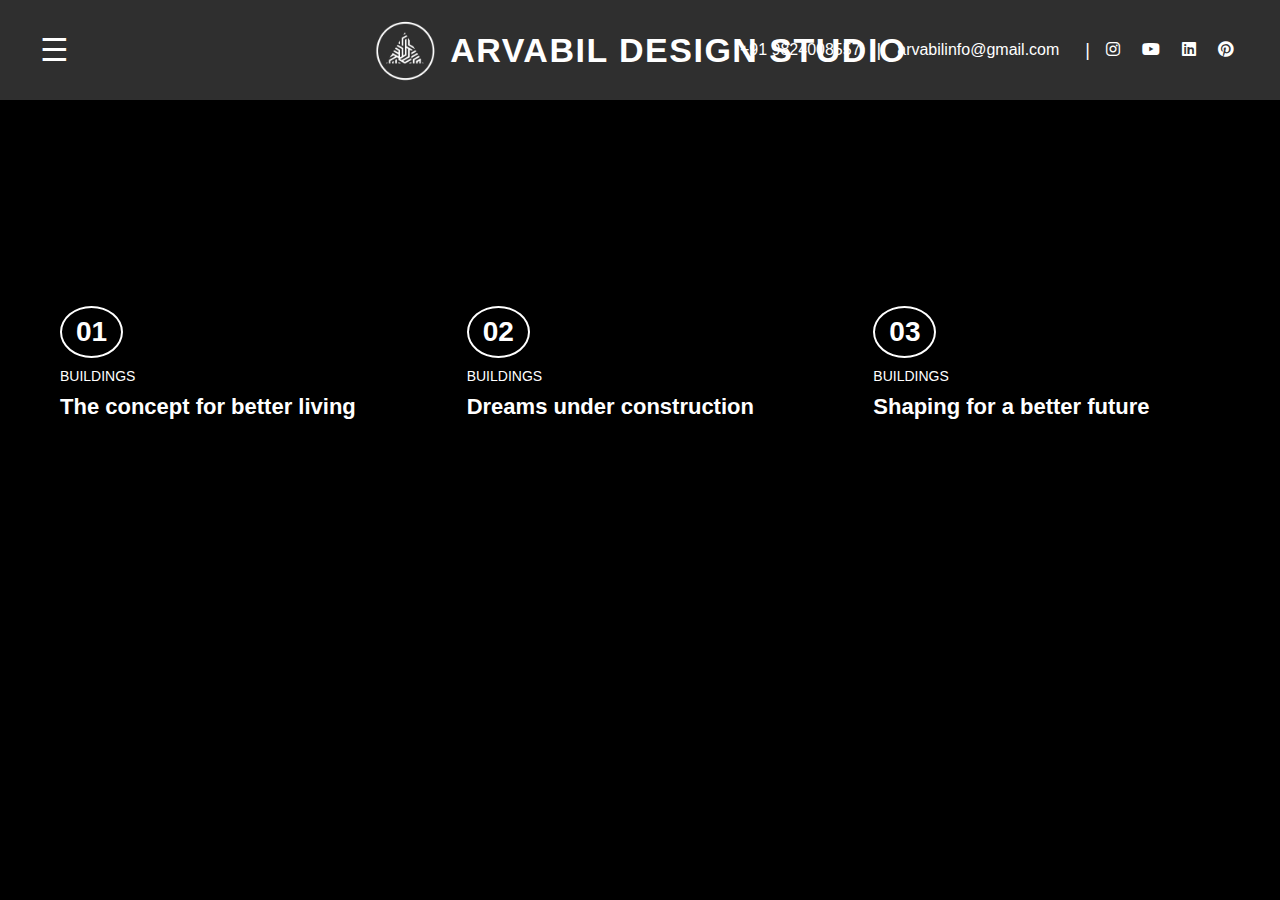
<file: index.html>
<!DOCTYPE html>
<html lang="en">
<head>
  <meta charset="UTF-8">
  <meta name="viewport" content="width=device-width, initial-scale=1.0">
  <title>Arvabil Design Studio</title>
  <link rel="stylesheet" href="style.css">
  <link rel="stylesheet" href="https://cdnjs.cloudflare.com/ajax/libs/font-awesome/6.5.0/css/all.min.css">

  <style>
    /* ========== Base Layout ========== */

    body {
      margin: 0;
      padding: 0;
      font-family: Arial, sans-serif;
      overflow-x: hidden;
    }

    /* Video Gallery */
    .video-gallery {
      display: grid;
      grid-template-columns: repeat(auto-fit, minmax(320px, 1fr));
      gap: 20px;
      padding: 50px;
      background: #f9f9f9;
    }
    .video-gallery iframe {
      width: 100%;
      aspect-ratio: 16/9;
      border-radius: 10px;
      border: none;
      box-shadow: 0 4px 10px rgba(0,0,0,0.1);
    }
    .section-title {
      text-align: center;
      font-size: 2rem;
      margin-top: 40px;
      font-weight: bold;
    }

    /* Side Menu */
    .side-menu {
      position: fixed;
      top: 0;
      left: -300px;
      width: 300px;
      height: 100%;
      background: #111;
      padding: 60px 20px;
      transition: left 0.3s ease;
      z-index: 999;
    }
    .side-menu ul {
      list-style: none;
      padding: 0;
    }
    .side-menu li {
      margin: 20px 0;
    }
    .side-menu a {
      color: white;
      text-decoration: none;
      font-size: 18px;
    }
    .side-menu .close-btn {
      position: absolute;
      top: 20px;
      right: 20px;
      font-size: 28px;
      color: white;
      cursor: pointer;
    }

    /* Header */
    .header {
      display: flex;
      align-items: center;
      justify-content: space-between;
      background: #2f2f2f;
      height: 100px;
      padding: 0 40px;
      position: relative;
      flex-wrap: nowrap;
    }
    .menu-btn {
      font-size: 32px;
      color: white;
      cursor: pointer;
      z-index: 1001;
    }
    .logo {
      display: flex;
      align-items: center;
      gap: 12px;
      position: absolute;
      left: 50%;
      transform: translateX(-50%);
      text-align: center;
    }
    .logo img {
      height: 65px;
    }
    .logo span {
      font-size: 34px;
      font-weight: bold;
      color: white;
      text-transform: uppercase;
      white-space: nowrap;
    }
    .header-right {
      color: white;
      font-size: 18px;
      display: flex;
      align-items: center;
      gap: 10px;
      flex-wrap: wrap;
      text-align: right;
    }
    .header-right a {
      color: white;
      font-size: 16px;
      text-decoration: none;
    }

    /* Back Button */
    .back-btn {
      display: none;
      background: linear-gradient(135deg, #ff7e5f, #feb47b);
      padding: 8px 16px;
      border-radius: 30px;
      font-size: 16px;
      font-weight: bold;
      color: white;
      cursor: pointer;
      text-decoration: none;
      box-shadow: 0 4px 8px rgba(0,0,0,0.2);
      transition: all 0.3s ease;
    }
    .back-btn:hover {
      background: linear-gradient(135deg, #feb47b, #ff7e5f);
      transform: translateY(-2px);
      box-shadow: 0 6px 12px rgba(0,0,0,0.3);
    }

    /* Main Cards */
    .cards {
      display: grid;
      grid-template-columns: repeat(auto-fit, minmax(280px, 1fr));
      gap: 20px;
      padding: 40px;
    }
    .card {
      position: relative;
      background-size: cover;
      background-position: center;
      border-radius: 12px;
      height: 300px;
      color: white;
      overflow: hidden;
      display: flex;
      align-items: flex-end;
    }
    .overlay {
      position: absolute;
      top: 0; left: 0; right: 0; bottom: 0;
      background: rgba(0,0,0,0.3);
    }
    .card-content {
      position: relative;
      padding: 20px;
      z-index: 2;
    }
    .card-content .number {
      font-size: 28px;
      font-weight: bold;
    }
    .card-content h2 {
      margin: 10px 0 0;
      font-size: 22px;
    }

    /* ================== Responsive Queries ================== */

    /* Tablets */
    @media (max-width: 991px) {
      .header {
        padding: 0 20px;
        height: auto;
        flex-wrap: wrap;
      }
      .logo {
        position: relative;
        transform: none;
        left: auto;
        margin: 10px auto;
      }
      .logo img {
        height: 55px;
      }
      .logo span {
        font-size: 24px;
      }
      .header-right {
        justify-content: center;
        font-size: 16px;
        gap: 6px;
        margin-top: 8px;
      }
    }

    /* Mobile Phones */
    @media (max-width: 600px) {
      .header {
        flex-direction: column;
        align-items: center;
        padding: 10px 15px;
        height: auto;
      }
      .menu-btn {
        align-self: flex-start;
        font-size: 28px;
        margin-bottom: 10px;
      }
      .logo {
        flex-direction: column;
        gap: 5px;
        margin: 0;
      }
      .logo img {
        height: 50px;
      }
      .logo span {
        font-size: 20px;
      }
      .header-right {
        font-size: 14px;
        gap: 5px;
        text-align: center;
        flex-direction: column;
        margin-top: 10px;
      }
      .video-gallery {
        padding: 20px;
      }
      .cards {
        padding: 20px;
      }
      .card {
        height: 220px;
      }
      .card-content h2 {
        font-size: 18px;
      }
    }
  </style>
</head>
<body>

  <!-- Side Menu -->
  <div id="sideMenu" class="side-menu">
    <div class="close-btn" onclick="closeMenu()">✕</div>
    <ul>
      <li><a href="index.html"><span>01</span> HOME</a></li>
      <li><a href="about.html"><span>02</span> ABOUT US</a></li>
      <li><a href="project.html"><span>03</span> PROJECT</a></li>
      <li><a href="contact.html"><span>04</span> CONTACT</a></li>
    </ul>
  </div>

  <!-- Header -->
  <header class="header">
    <!-- Back Button -->
    <a href="javascript:history.back()" class="back-btn" id="backBtn">⬅ Back</a>

    <!-- Menu Button -->
    <div class="menu-btn" onclick="openMenu()">&#9776;</div>

    <!-- Logo -->
    <div class="logo">
      <img src="logo.png" alt="Arvabil Design Studio">
      <span>Arvabil Design Studio</span>
    </div>

    <!-- Header Right -->
    <div class="header-right">
      <a href="tel:+919824008557">+91 9824008557</a> |
      <a href="mailto:arvabilinfo@gmail.com">arvabilinfo@gmail.com</a> &nbsp; |
      <a href="https://www.instagram.com/arvabil_design_studio" target="_blank"><i class="fab fa-instagram"></i></a>
      <a href="https://youtube.com/@arvabildesignstudio" target="_blank"><i class="fab fa-youtube"></i></a>
      <a href="https://www.linkedin.com/company/arvabil/" target="_blank"><i class="fab fa-linkedin"></i></a>
      <a href="https://in.pinterest.com/arvabil_design_studio" target="_blank"><i class="fab fa-pinterest"></i></a>
    </div>  
  </header>

  <!-- Main Cards -->
  <section class="cards">
    <div class="card" style="background-image: url('https://images.unsplash.com/photo-1531297484001-80022131f5a1');">
      <div class="overlay"></div>
      <div class="card-content">
        <div class="number">01</div>
        <p>buildings</p>
        <h2>The concept for better living</h2>
      </div>
    </div>
    <div class="card" style="background-image: url('https://images.unsplash.com/photo-1529429617124-95b109e86bb8');">
      <div class="overlay"></div>
      <div class="card-content">
        <div class="number">02</div>
        <p>buildings</p>
        <h2>Dreams under construction</h2>
      </div>
    </div>
    <div class="card red" style="background-image: url('https://images.unsplash.com/photo-1503387762-592deb58ef4e');">
      <div class="overlay red-overlay"></div>
      <div class="card-content">
        <div class="number">03</div>
        <p>buildings</p>
        <h2>Shaping for a better future</h2>
      </div>
    </div>
  </section>

  <!-- JS -->
  <script>
    function openMenu() {
      document.getElementById("sideMenu").style.left = "0";
    }
    function closeMenu() {
      document.getElementById("sideMenu").style.left = "-300px";
    }

    // Show back button only if not on home page
    const currentPage = window.location.pathname.split("/").pop();
    if (currentPage && currentPage !== "" && currentPage !== "index.html") {
      document.getElementById("backBtn").style.display = "inline-block";
    }
  </script>
</body>
</html>
</file>
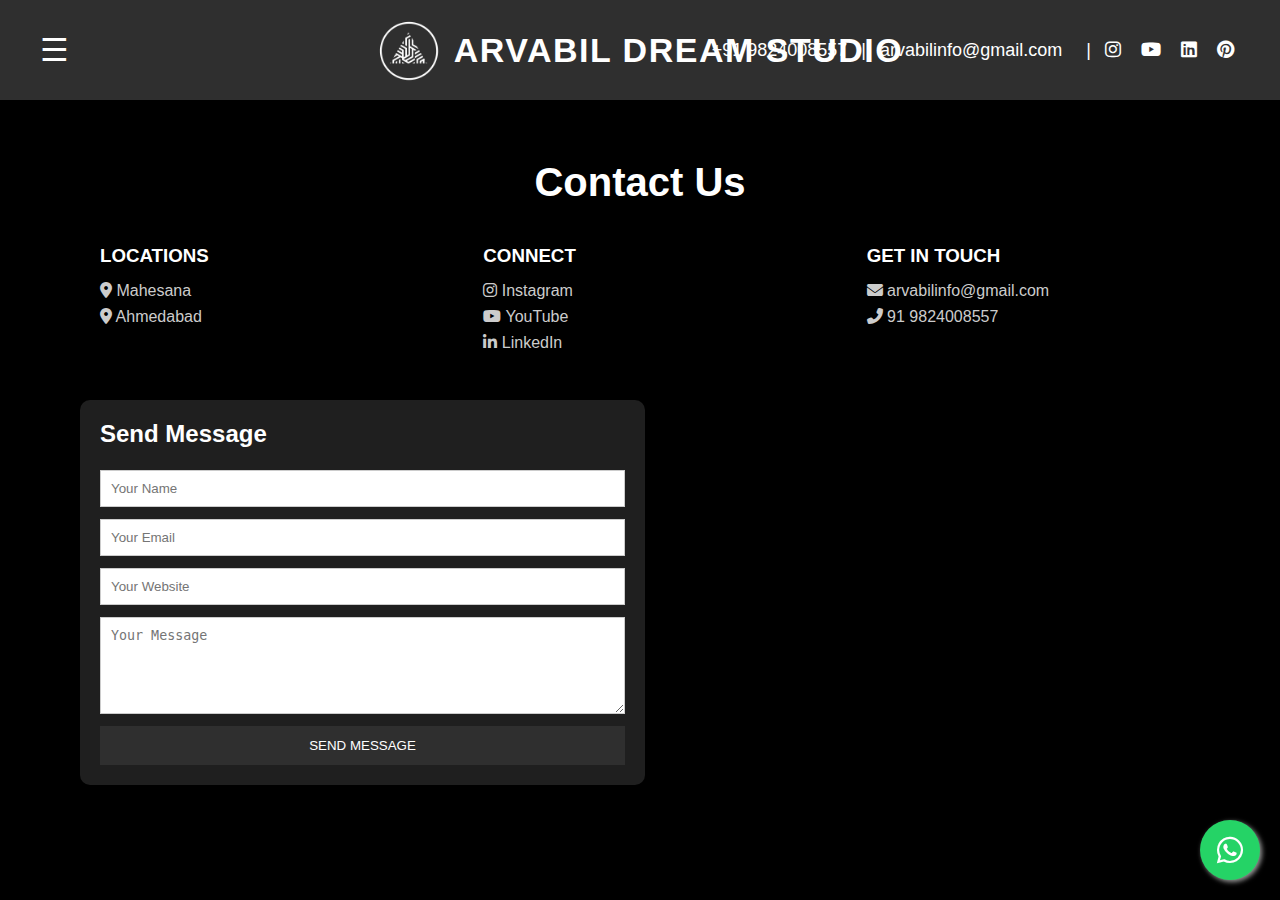
<file: contact.html>
<!DOCTYPE html>
<html lang="en">
<head>
  <meta charset="UTF-8">
  <meta name="viewport" content="width=device-width, initial-scale=1.0">
  <title>Contact Us - Arvabil Design Studio</title>
  <link rel="stylesheet" href="style.css">
  <link rel="stylesheet" href="https://cdnjs.cloudflare.com/ajax/libs/font-awesome/6.4.0/css/all.min.css">

  <style>
    /* ===== Global Responsive Baseline (no visual change on desktop) ===== */
    *, *::before, *::after { box-sizing: border-box; }
    html, body { margin: 0; padding: 0; }
    body { overflow-x: hidden; }
    img, iframe { max-width: 100%; height: auto; }
    /* ===== Header & Menu ===== */
    .header {
      display: flex;
      align-items: center;
      justify-content: space-between;
      background: #2f2f2f;
      height: 100px;
      padding: 0 40px;
      position: relative;
      flex-wrap: wrap;
    }
    .menu-btn {
      font-size: 32px;
      color: white;
      cursor: pointer;
      z-index: 1001;
    }
    .logo {
      display: flex;
      align-items: center;
      gap: 12px;
      position: absolute;
      left: 50%;
      transform: translateX(-50%);
      text-align: center;
    }
    .logo img {
      height: 65px;
    }
    .logo span {
      font-size: 34px;
      font-weight: bold;
      color: white;
      text-transform: uppercase;
      white-space: nowrap;
    }
    .header-right {
      color: white;
      font-size: 18px;
      display: flex;
      gap: 8px;
      flex-wrap: wrap;
      justify-content: flex-end;
    }

    /* Side Menu */
    .side-menu {
      position: fixed;
      top: 0;
      left: -300px;
      width: 300px;
      height: 100%;
      background: #111;
      padding: 60px 20px;
      transition: left 0.3s ease;
      z-index: 999;
    }
    .side-menu ul {
      list-style: none;
      padding: 0;
    }
    .side-menu li {
      margin: 20px 0;
    }
    .side-menu a {
      color: white;
      text-decoration: none;
      font-size: 18px;
    }
    .side-menu .close-btn {
      position: absolute;
      top: 20px;
      right: 20px;
      font-size: 28px;
      color: white;
      cursor: pointer;
    }

    /* ===== WhatsApp Floating Button ===== */
    .whatsapp-float {
      position: fixed;
      width: 60px;
      height: 60px;
      bottom: 20px;
      right: 20px;
      background-color: #25d366;
      color: #fff;
      border-radius: 50%;
      text-align: center;
      font-size: 30px;
      box-shadow: 2px 2px 5px #999;
      z-index: 1000;
      transition: background 0.3s ease;
    }
    .whatsapp-float i {
      margin-top: 15px;
    }
    .whatsapp-float:hover {
      background-color: #20b954;
    }

    /* Contact top section */
    .contact-top {
      display: flex;
      justify-content: space-around;
      margin: 40px 20px;
      text-align: left;
      gap: 30px;
      flex-wrap: wrap;
    }
    .contact-top .column {
      flex: 1;
      min-width: 250px;
      padding: 0 20px;
    }
    .contact-top h3 {
      margin-bottom: 15px;
      color: #fff;
    }
    .contact-top ul {
      list-style: none;
      padding: 0;
    }
    .contact-top ul li {
      margin: 8px 0;
      color: #ccc;
    }
    .contact-top a {
      color: #ccc;
      text-decoration: none;
    }
    .contact-top a:hover {
      color: #fff;
    }

    /* Contact form + map */
    .contact-form-map {
      display: flex;
      gap: 30px;
      flex-wrap: wrap;
      margin: 40px 20px;
    }
    .contact-form {
      flex: 1;
      min-width: 280px;
      display: flex;
      flex-direction: column;
      gap: 12px;
    }
    .contact-form h2 {
      margin-bottom: 10px;
      color: #fff;
    }
    .contact-form input,
    .contact-form textarea {
      padding: 10px;
      border: 1px solid #ccc;
      width: 100%;
      max-width: 100%;
    }
    .contact-form button {
      padding: 12px;
      background: #2f2f2f;
      color: #fff;
      border: none;
      cursor: pointer;
    }
    .contact-form button:hover {
      background: #444;
    }

    .map-container {
      flex: 1;
      min-width: 280px;
      display: grid;
      grid-template-columns: 1fr 1fr;
      gap: 10px;
    }
    .map-container iframe {
      width: 100%;
      min-height: 250px;
      border: none;
    }

    /* ===== Responsive Design ===== */
    @media (max-width: 1024px) {
      .logo span {
        font-size: 26px;
      }
      .header-right {
        font-size: 16px;
      }
    }

    @media (max-width: 768px) {
      .header {
        flex-direction: row;
        height: auto;
        padding: 10px 20px;
      }
      .logo {
        position: relative;
        transform: none;
        left: auto;
      }
      .logo span {
        white-space: normal;
        line-height: 1.2;
      }
      .header-right {
        justify-content: center;
        font-size: 14px;
        word-break: break-word;
      }
      .contact-top {
        flex-direction: column;
        text-align: center;
      }
      .map-container {
        grid-template-columns: 1fr;
      }
      .contact-form {
        min-width: 100%;
      }
    }

    @media (max-width: 480px) {
      .logo img {
        height: 45px;
      }
      .logo span {
        font-size: 20px;
      }
      .menu-btn {
        font-size: 26px;
      }
      .contact-form-map {
        flex-direction: column;
      }
      .contact-form input,
      .contact-form textarea {
        font-size: 14px;
      }
      .contact-form button {
        font-size: 14px;
      }
      .header {
        padding: 8px 14px;
      }
      .header-right {
        gap: 6px;
      }
      .contact-top {
        margin: 20px 12px;
      }
      .contact-form-map {
        margin: 24px 12px;
        gap: 16px;
      }
      .side-menu {
        width: 85vw;
        left: -85vw;
      }
    }

    /* Very small devices */
    @media (max-width: 360px) {
      .logo span { font-size: 18px; }
      .header-right { font-size: 13px; }
      .contact-form button { padding: 10px; }
    }
  </style>
</head>

<body>

  <!-- Side Menu -->
  <div id="sideMenu" class="side-menu">
    <div class="close-btn" onclick="closeMenu()">✕</div>
    <ul>
      <li><a href="index.html"><span>01</span> HOME</a></li>
      <li><a href="about.html"><span>02</span> ABOUT US</a></li>
      <li><a href="project.html"><span>03</span> PROJECT</a></li>
      <li><a href="contact.html"><span>04</span> CONTACT</a></li>
    </ul>
  </div>

  <!-- Header -->
  <header class="header">
    <div class="menu-btn" onclick="openMenu()">&#9776;</div>
    <div class="logo">
      <img src="logo.png" alt="Arvabil Design Studio">
      <span>Arvabil Dream Studio</span>
    </div>
    <div class="header-right">
      <a href="tel:+919824008557" style="color:white;">+91 9824008557</a> |
      <a href="mailto:arvabilinfo@gmail.com" style="color:white;">arvabilinfo@gmail.com</a> &nbsp; |
      <a href="https://www.instagram.com/arvabil_design_studio" target="_blank"><i class="fab fa-instagram"></i></a>
      <a href="https://youtube.com/@arvabildesignstudio" target="_blank"><i class="fab fa-youtube"></i></a>
      <a href="https://www.linkedin.com/company/arvabil/" target="_blank"><i class="fab fa-linkedin"></i></a>
      <a href="https://in.pinterest.com/arvabil_design_studio" target="_blank"><i class="fab fa-pinterest"></i></a>
    </div>  
  </header>

  <!-- Contact Section -->
  <section class="contact-section">
    <h1 style="text-align:center; color:white;">Contact Us</h1>

    <div class="contact-top">
      <div class="column">
        <h3>LOCATIONS</h3>
        <ul>
          <li><i class="fas fa-map-marker-alt"></i> Mahesana</li>
          <li><i class="fas fa-map-marker-alt"></i> Ahmedabad</li>
        </ul>
      </div>
      <div class="column">
        <h3>CONNECT</h3>
        <ul>
          <li><i class="fab fa-instagram"></i> Instagram</li>
          <li><i class="fab fa-youtube"></i> YouTube</li>
          <li><i class="fab fa-linkedin-in"></i> LinkedIn</li>
        </ul>
      </div>
      <div class="column">
        <h3>GET IN TOUCH</h3>
        <ul>
          <li><i class="fas fa-envelope"></i> arvabilinfo@gmail.com</li>
          <li><i class="fas fa-phone-alt"></i> 91 9824008557</li>
        </ul>
      </div>
    </div>

    <div class="contact-form-map">
      <form class="contact-form">
        <h2>Send Message</h2>
        <input type="text" placeholder="Your Name" required>
        <input type="email" placeholder="Your Email" required>
        <input type="text" placeholder="Your Website">
        <textarea placeholder="Your Message" rows="5" required></textarea>
        <button type="submit">SEND MESSAGE</button>
      </form>

      <div class="map-container">
        <iframe src="https://www.google.com/maps/embed?pb=..." allowfullscreen="" loading="lazy"></iframe>
        <iframe src="https://www.google.com/maps/embed?pb=..." allowfullscreen="" loading="lazy"></iframe>
      </div>
    </div>
  </section>

  <!-- WhatsApp Floating Button -->
  <a href="https://wa.me/919824008557" class="whatsapp-float" target="_blank">
    <i class="fab fa-whatsapp"></i>
  </a>

  <script>
    function openMenu() {
      document.getElementById("sideMenu").style.left = "0";
    }
    function closeMenu() {
      document.getElementById("sideMenu").style.left = "-300px";
    }
  </script>
</body>
</html>
</file>
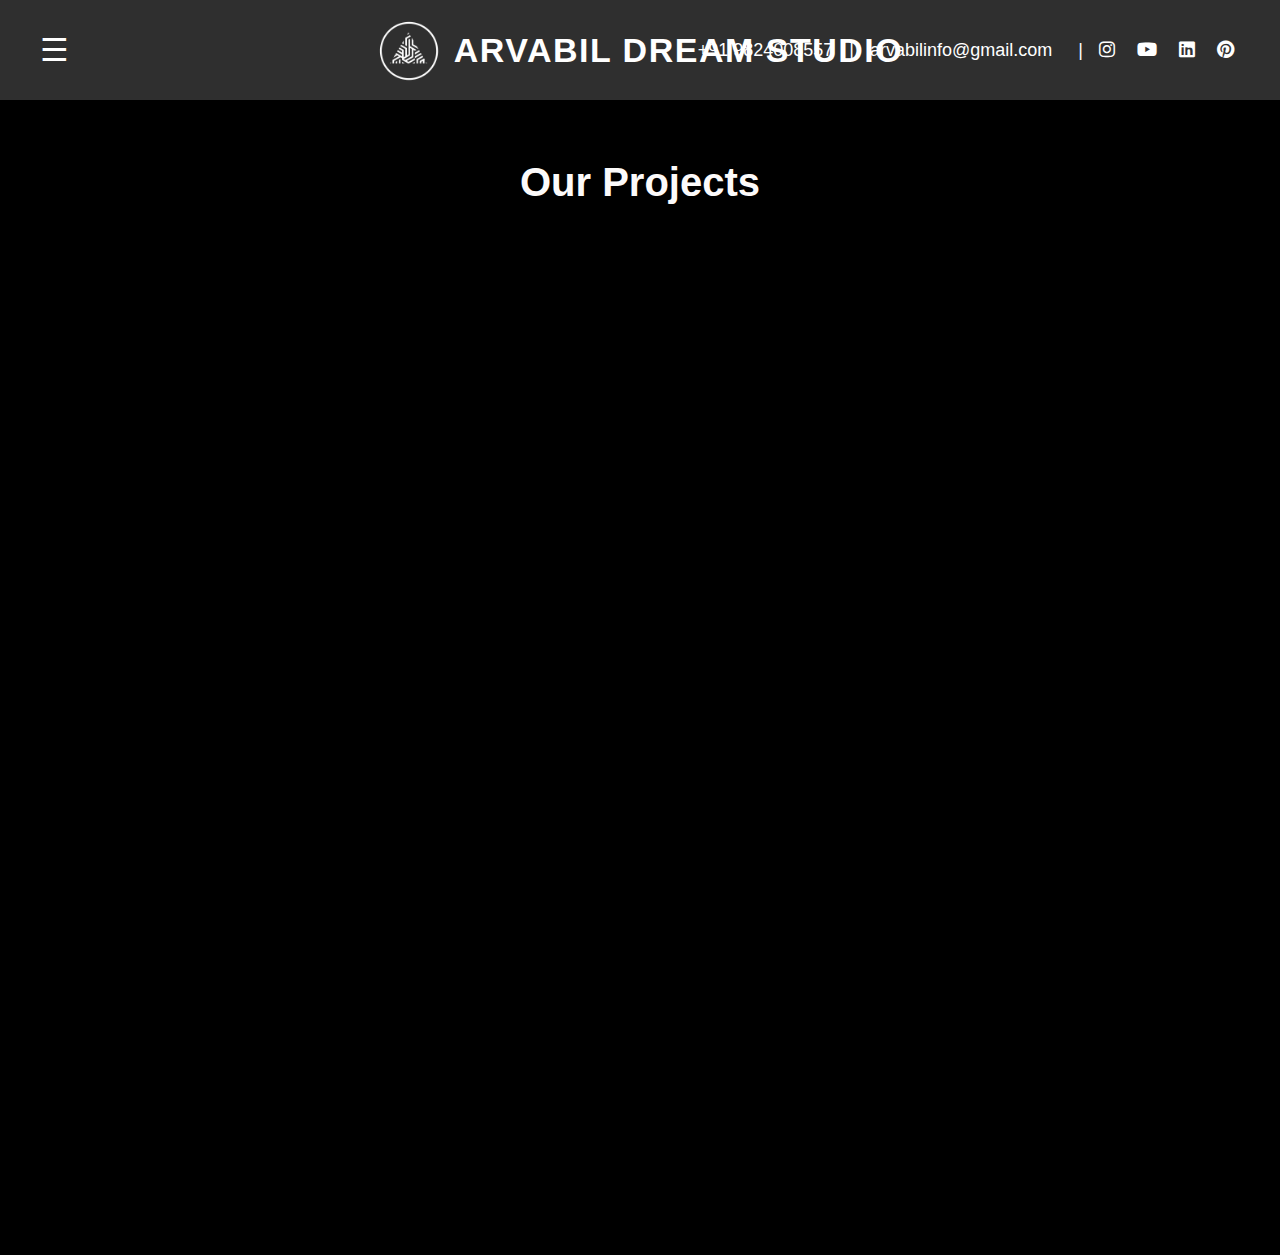
<file: project.html>
<!DOCTYPE html>
<html lang="en">
<head>
  <meta charset="UTF-8">
  <meta name="viewport" content="width=device-width, initial-scale=1.0">
  <title>Our Projects - Arvabil Design Studio</title>
  <link rel="stylesheet" href="style.css">
  <link rel="stylesheet" href="https://cdnjs.cloudflare.com/ajax/libs/font-awesome/6.4.0/css/all.min.css">
  
  <style>
    /* ===== Header & Menu ===== */
    .header {
      display: flex;
      align-items: center;
      justify-content: space-between;
      background: #2f2f2f;
      height: 100px;
      padding: 0 40px;
      position: relative;
    }
    .menu-btn {
      font-size: 32px;
      color: white;
      cursor: pointer;
      z-index: 1001;
    }
    .logo {
      display: flex;
      align-items: center;
      gap: 12px;
      position: absolute;
      left: 50%;
      transform: translateX(-50%);
      text-align: center;
    }
    .logo img {
      height: 65px;
    }
    .logo span {
      font-size: 34px;
      font-weight: bold;
      color: white;
      text-transform: uppercase;
    }
    .header-right {
      color: white;
      font-size: 18px;
      text-align: right;
      display: flex;
      gap: 10px;
      align-items: center;
      flex-wrap: wrap;
    }

    /* Side Menu */
    .side-menu {
      position: fixed;
      top: 0;
      left: -300px;
      width: 300px;
      height: 100%;
      background: #111;
      padding: 60px 20px;
      transition: left 0.3s ease;
      z-index: 999;
    }
    .side-menu ul {
      list-style: none;
      padding: 0;
    }
    .side-menu li {
      margin: 20px 0;
    }
    .side-menu a {
      color: white;
      text-decoration: none;
      font-size: 18px;
    }
    .side-menu .close-btn {
      position: absolute;
      top: 20px;
      right: 20px;
      font-size: 28px;
      color: white;
      cursor: pointer;
    }

    /* ===== Projects Page Styling ===== */
    .projects-section {
      padding: 60px 20px;
      max-width: 1700px;
      margin: auto;
    }

    .projects-section h1 {
      text-align: center;
      font-size: 2.5rem;
      margin-bottom: 40px;
      color: #fcfafa;
    }

    .video-grid {
      display: grid;
      grid-template-columns: repeat(3, 1fr);
      gap: 25px;
    }

    .video-card {
      background: #000;
      border-radius: 10px;
      overflow: hidden;
      height: 300px;
    }

    .video-card iframe {
      width: 100%;
      height: 100%;
      object-fit: cover;
      border: none;
    }

    /* ===== Responsive Media Queries ===== */
    @media (max-width: 1200px) {
      .video-grid {
        grid-template-columns: repeat(2, 1fr);
      }
    }

    @media (max-width: 768px) {
      .header {
        flex-wrap: wrap;
        height: auto;
        padding: 15px 20px;
      }
      .logo {
        position: static;
        transform: none;
        margin: 10px auto;
      }
      .logo span {
        font-size: 24px;
      }
      .header-right {
        font-size: 16px;
        justify-content: center;
        margin-top: 10px;
      }
      .video-grid {
        grid-template-columns: 1fr;
      }
      .video-card {
        height: 250px;
      }
    }

    @media (max-width: 480px) {
      .menu-btn {
        font-size: 26px;
      }
      .logo img {
        height: 50px;
      }
      .logo span {
        font-size: 20px;
      }
      .header-right {
        font-size: 14px;
        flex-direction: column;
        gap: 5px;
        text-align: center;
      }
      .projects-section h1 {
        font-size: 1.8rem;
      }
      .video-card {
        height: 200px;
      }
    }
  </style>
</head>

<body>

  <!-- Side Menu -->
  <div id="sideMenu" class="side-menu">
    <div class="close-btn" onclick="closeMenu()">✕</div>
    <ul>
      <li><a href="index.html"><span>01</span> HOME</a></li>
      <li><a href="about.html"><span>02</span> ABOUT US</a></li>
      <li><a href="project.html"><span>03</span> PROJECT</a></li>
      <li><a href="contact.html"><span>04</span> CONTACT</a></li>
    </ul>
  </div>

  <!-- Header -->
  <header class="header">
    <!-- Menu Button -->
    <div class="menu-btn" onclick="openMenu()">&#9776;</div>

    <!-- Logo -->
    <div class="logo">
      <img src="logo.png" alt="Arvabil Design Studio">
      <span>Arvabil Dream Studio</span>
    </div>

    <!-- Header Right -->
    <div class="header-right">
      <a href="tel:+919824008557" style="color:white;">+91 9824008557</a> |
      <a href="mailto:arvabilinfo@gmail.com" style="color:white;">arvabilinfo@gmail.com</a> &nbsp; |
      <a href="https://www.instagram.com/arvabil_design_studio" target="_blank"><i class="fab fa-instagram"></i></a>
      <a href="https://youtube.com/@arvabildesignstudio" target="_blank"><i class="fab fa-youtube"></i></a>
      <a href="https://www.linkedin.com/company/arvabil/" target="_blank"><i class="fab fa-linkedin"></i></a>
      <a href="https://in.pinterest.com/arvabil_design_studio" target="_blank"><i class="fab fa-pinterest"></i></a>
    </div>  
  </header>

  <!-- ===== Projects Section ===== -->
  <section class="projects-section">
    <h1>Our Projects</h1>
    <div class="video-grid">
      <div class="video-card">
        <iframe src="https://www.youtube.com/embed/lctAl9loffs" allowfullscreen></iframe>
      </div>
      <div class="video-card">
        <iframe src="https://www.youtube.com/embed/7xmixYVtdQA" allowfullscreen></iframe>
      </div>
      <div class="video-card">
        <iframe src="https://www.youtube.com/embed/qEIFQA3V-wE" allowfullscreen></iframe>
      </div>
      <div class="video-card">
        <iframe src="https://www.youtube.com/embed/lctAl9loffs" allowfullscreen></iframe>
      </div>
      <div class="video-card">
        <iframe src="https://www.youtube.com/embed/7xmixYVtdQA" allowfullscreen></iframe>
      </div>
      <div class="video-card">
        <iframe src="https://www.youtube.com/embed/WwxtmcWCyC8" allowfullscreen></iframe>
      </div>
      <div class="video-card">
        <iframe src="https://www.youtube.com/embed/Milav1GFTvs" allowfullscreen></iframe>
      </div>
      <div class="video-card">
        <iframe src="https://www.youtube.com/embed/8a0oQ-tnAGQ" allowfullscreen></iframe>
      </div>
      <div class="video-card">
        <iframe src="https://www.youtube.com/embed/GmVlIl7zBGM" allowfullscreen></iframe>
      </div>
    </div>
  </section>

  <!-- JS -->
  <script>
    function openMenu() {
      document.getElementById("sideMenu").style.left = "0";
    }
    function closeMenu() {
      document.getElementById("sideMenu").style.left = "-300px";
    }
  </script>

</body>
</html>
</file>
<file: style.css>
/* =================== GLOBAL RESET =================== */
* {
  margin: 0;
  padding: 0;
  box-sizing: border-box;
}

body {
  font-family: Arial, sans-serif;
  background: #000;
  color: white;
  overflow-x: hidden;
}

/* =================== HEADER =================== */
.header {
  display: flex;
  align-items: center;
  justify-content: space-between;
  background: #111;
  height: 100px;
  padding: 0 40px;
  flex-wrap: wrap; /* allow wrapping on small screens */
}

.menu-btn {
  font-size: 32px;
  cursor: pointer;
  color: white;
}

.logo {
  display: flex;
  align-items: center;
  gap: 12px;
}

.logo img {
  height: 65px;
}

.logo span {
  font-size: 34px;
  font-weight: bold;
  letter-spacing: 1.5px;
  color: white;
  text-transform: uppercase;
}

.header-right {
  display: flex;
  align-items: center;
  flex-wrap: wrap; /* wrap links on mobile */
  justify-content: center;
  gap: 8px;
}

.header-right a {
  color: white !important;
  text-decoration: none;
  margin: 0 6px;
  font-size: 18px;
  font-weight: 500;
}

.header-right a:hover {
  color: #fbfaf9;
}

/* =================== ABOUT BANNER =================== */
.about-banner {
  background: url('banner.jpg') center/cover no-repeat;
  text-align: center;
  padding: 80px 20px;
  color: white;
  text-transform: uppercase;
}

.about-banner h1 {
  font-size: 50px;
  margin-bottom: 10px;
}

.about-banner p {
  font-size: 18px;
  letter-spacing: 2px;
}

/* =================== ABOUT SECTION =================== */
.about-section {
  display: flex;
  gap: 40px;
  padding: 60px 8%;
  background: #111;
  color: white;
  align-items: flex-start;
  flex-wrap: wrap;
}

.about-images {
  flex: 1;
  display: grid;
  grid-template-columns: repeat(2, 1fr);
  gap: 15px;
}

.about-images img {
  width: 100%;
  height: 250px;
  object-fit: cover;
  border-radius: 8px;
}

.about-text {
  flex: 1;
}

.about-text h2 {
  font-size: 42px;
  margin-bottom: 20px;
}

.about-text p {
  font-size: 22px;
  line-height: 1.8;
  margin-bottom: 30px;
}

.about-text h3 {
  font-size: 30px;
  margin-bottom: 15px;
}

.about-text ul {
  list-style: none;
  padding: 0;
}

.about-text ul li {
  font-size: 20px;
  padding: 10px 0;
  border-bottom: 1px solid #333;
}

/* =================== SIDE MENU =================== */
.side-menu {
  position: fixed;
  top: 0;
  left: -300px;
  width: 300px;
  height: 100%;
  background: #333;
  padding: 20px;
  transition: left 0.4s ease;
  z-index: 1000;
  overflow-y: auto;
}

.close-btn {
  color: white;
  font-size: 28px;
  cursor: pointer;
  background: red;
  border-radius: 5px;
  display: inline-block;
  padding: 4px 12px;
  margin-bottom: 30px;
  transition: background 0.3s;
}

.close-btn:hover {
  background: darkred;
}

.side-menu ul {
  list-style: none;
  padding: 0;
  margin: 0;
}

.side-menu ul li {
  margin: 18px 0;
}

.side-menu ul li a {
  display: flex;
  align-items: center;
  gap: 12px;
  font-size: 18px;
  font-weight: 500;
  color: white;
  text-decoration: none;
  padding: 10px 8px;
  border-radius: 6px;
  transition: background 0.3s, color 0.3s;
}

.side-menu ul li a:hover {
  background: rgba(255, 255, 255, 0.15);
  color: #fafaf8;
}

.side-menu ul li a span {
  color: #f39c12;
  margin-right: 10px;
}

/* =================== SOCIAL BAR =================== */
.social-bar {
  position: fixed;
  top: 50%;
  left: 10px;
  transform: translateY(-50%);
  display: flex;
  flex-direction: column;
  gap: 15px;
  z-index: 10;
}

.social-bar img {
  width: 25px;
  height: 25px;
}

/* =================== MAIN CARDS =================== */
.cards {
  display: flex;
  height: calc(100vh - 100px);
  flex-wrap: wrap;
}

.card {
  flex: 1;
  position: relative;
  background-size: cover;
  background-position: center;
  display: flex;
  align-items: flex-end;
  transition: flex 0.5s ease;
  min-height: 250px;
}

.card:hover {
  flex: 2;
}

.overlay {
  position: absolute;
  top: 0; 
  left: 0;
  width: 100%; 
  height: 100%;
  background: rgba(0,0,0,0.5);
}

.red-overlay {
  background: rgba(255,0,0,0.6);
}

.card-content {
  position: relative;
  padding: 30px;
  z-index: 2;
}

.number {
  font-size: 24px;
  border: 2px solid white;
  display: inline-block;
  padding: 8px 14px;
  border-radius: 50%;
  margin-bottom: 10px;
}

.card p {
  text-transform: uppercase;
  font-size: 14px;
  margin-bottom: 5px;
}

.card h2 {
  font-size: 20px;
  font-weight: bold;
}

/* =================== VIDEO GRID =================== */
.videos-section {
  width: 100%;
  min-height: 100vh;
  padding: 20px;
  background-color: #000;
  display: flex;
  flex-direction: column;
  align-items: center;
}

.videos-section h1 {
  font-size: 2.5rem;
  color: #fff;
  margin-bottom: 40px;
  text-align: center;
}

.video-grid {
  display: grid;
  grid-template-columns: repeat(auto-fit, minmax(280px, 1fr));
  gap: 20px;
  width: 100%;
}

.video-grid iframe {
  width: 100%;
  aspect-ratio: 16/9;
  border: none;
  border-radius: 8px;
}

/* =================== CONTACT =================== */
.contact-section {
  padding: 60px 20px;
  max-width: 1200px;
  margin: auto;
}

.contact-section h1 {
  text-align: center;
  font-size: 2.5rem;
  margin-bottom: 40px;
}

.contact-info {
  display: flex;
  justify-content: space-between;
  gap: 20px;
  margin-bottom: 50px;
  flex-wrap: wrap;
}

.info-card {
  background-color: #1f1f1f;
  padding: 20px;
  flex: 1;
  min-width: 250px;
  text-align: center;
  border-radius: 10px;
}

.contact-form-map {
  display: flex;
  gap: 30px;
  flex-wrap: wrap;
  align-items: stretch;
}

.contact-form {
  flex: 1;
  min-width: 300px;
  background-color: #1f1f1f;
  padding: 20px;
  border-radius: 10px;
}

.map-container {
  flex: 1;
  display: flex;
  gap: 20px;
  min-width: 300px;
}

.map-container iframe {
  flex: 1;
  min-height: 350px;
  border: 0;
  border-radius: 10px;
}

/* =================== FOOTER =================== */
.footer {
  background-color: #111;
  color: #fff;
  padding: 50px 20px;
}

.footer-container {
  display: flex;
  flex-wrap: wrap;
  justify-content: space-between;
  max-width: 1150px;
  margin: auto;
}

.footer-column {
  flex: 1;
  min-width: 200px;
  margin: 20px 0;
}

.footer-column h3 {
  font-size: 22px;
  margin-bottom: 15px;
  color: #f8f7f6;
}

/* =================== BACK BUTTON =================== */
.back-btn {
  position: fixed;
  top: 20px;
  left: 20px;
  background: #111;
  color: white;
  padding: 10px 14px;
  font-size: 18px;
  border-radius: 25px;
  cursor: pointer;
  text-decoration: none;
  box-shadow: 0 2px 6px rgba(0, 0, 0, 0.3);
  z-index: 9999;
  display: flex;
  align-items: center;
  gap: 6px;
}

.back-btn:hover {
  background: #ffcc00;
  color: #111;
}

/* =================== RESPONSIVE BREAKPOINTS =================== */
@media (max-width: 1024px) {
  .header {
    padding: 0 20px;
    height: auto;
  }
  .logo span {
    font-size: 26px;
  }
  .about-text h2 {
    font-size: 32px;
  }
  .about-text p {
    font-size: 18px;
  }
}

@media (max-width: 768px) {
  .cards {
    flex-direction: column;
    height: auto;
  }
  .card {
    min-height: 250px;
  }
  .header-right {
    flex-direction: column;
    gap: 6px;
    font-size: 16px;
  }
  .logo span {
    font-size: 22px;
  }
  .about-banner h1 {
    font-size: 36px;
  }
}

@media (max-width: 480px) {
  .logo img {
    height: 45px;
  }
  .logo span {
    font-size: 18px;
  }
  .header {
    flex-direction: column;
    height: auto;
    padding: 15px;
    text-align: center;
  }
  .about-banner h1 {
    font-size: 28px;
  }
  .about-text h2 {
    font-size: 24px;
  }
  .about-text p {
    font-size: 16px;
  }
  .video-grid {
    grid-template-columns: 1fr;
  }
  .contact-form-map {
    flex-direction: column;
  }
  .map-container iframe {
    min-height: 250px;
  }
}
</file>
